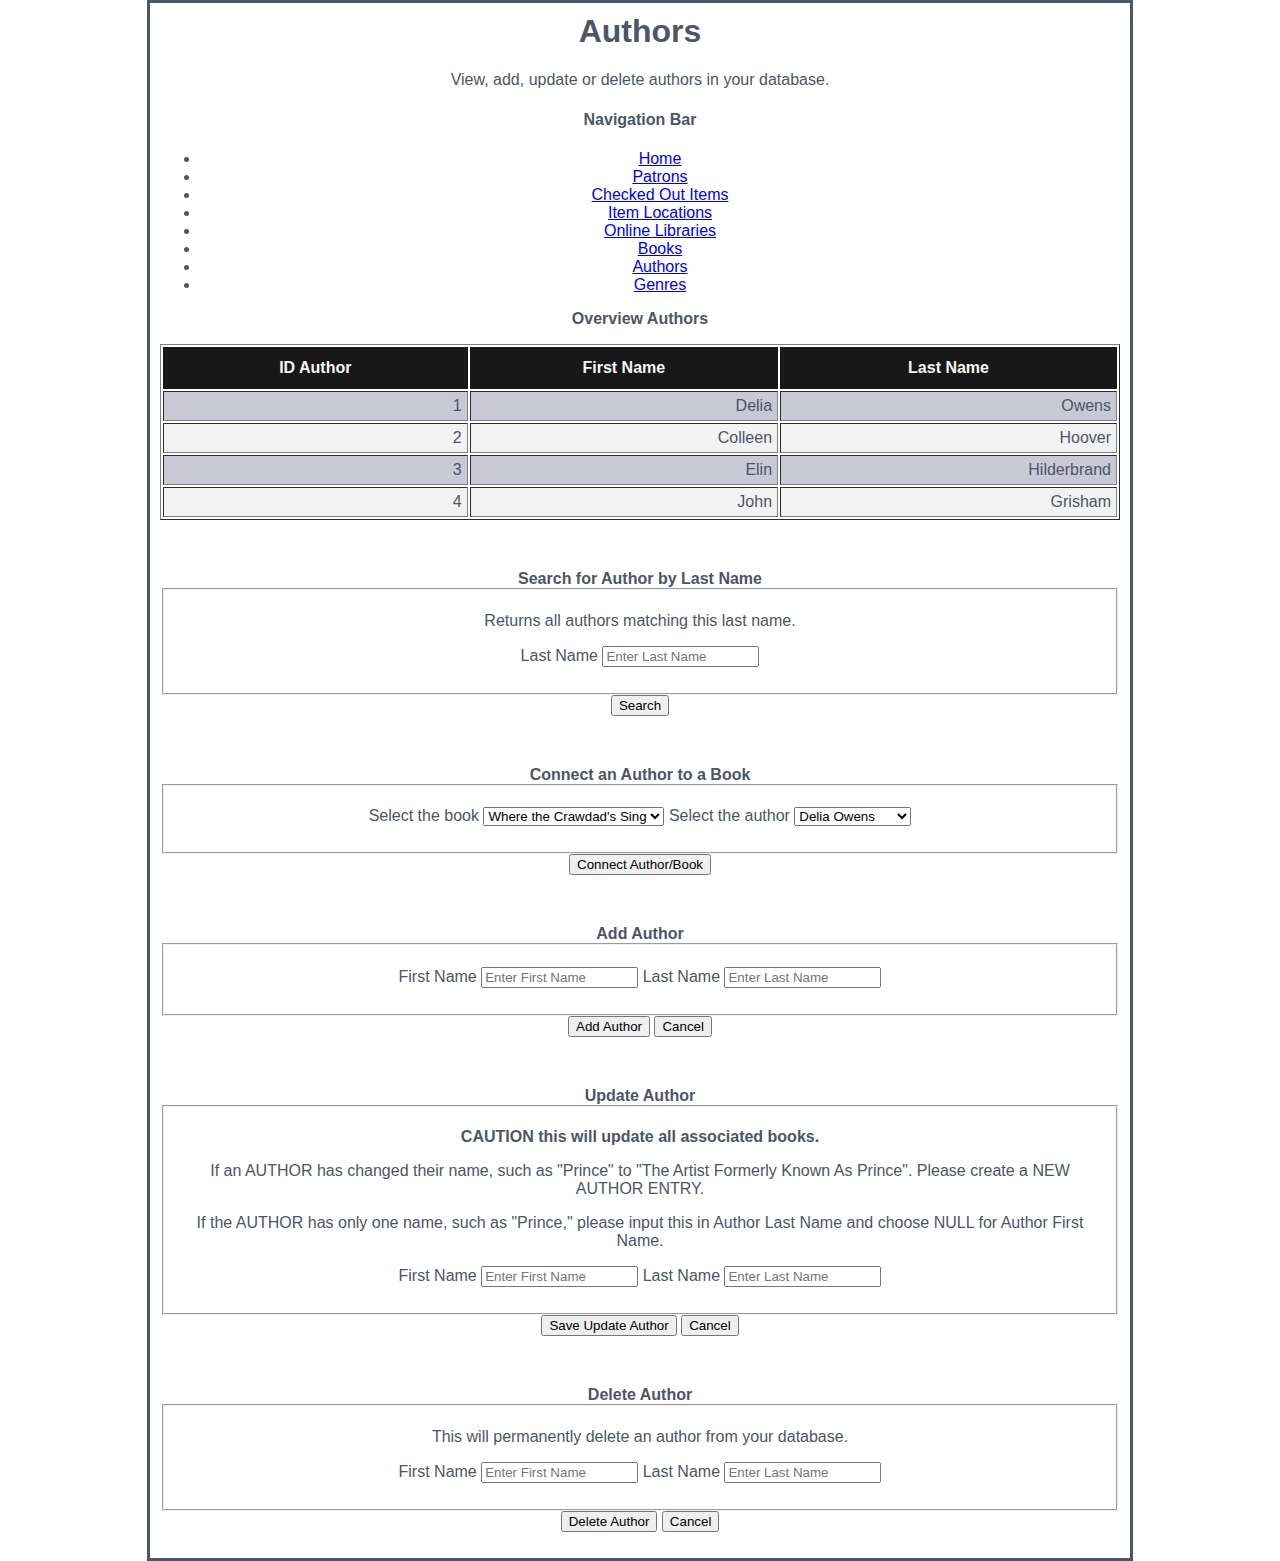
<file: authors.html>
<!--
Uses as a model the example from CS340 Canvas Modules by Professor Curry.
Taken from website on 7/14/2022.
-->


<html>
<head>
<title>Authors</title>
<link href="../style.css" rel="stylesheet" type="text/css" />

<h1>Authors</h1>
  <p>
    View, add, update or delete authors in your database.
  </p>

  <!-- Tab Links -->
  <nav>
      <div>
        <h4>Navigation Bar</h4>
      </div>
      <ul class='nav-links'>
        <li><a href="index.html">Home</a></li>
        <li><a href="patrons.html">Patrons</a></li>
        <li><a href="checkedoutitems.html">Checked Out Items</a></li>
        <li><a href="itemlocations.html">Item Locations</a></li>
        <li><a href="onlinelibraries.html">Online Libraries</a></li>
        <li><a href="books.html">Books</a></li>
        <li><a class='active' href="authors.html">Authors</a></li>
        <li><a href="genres.html">Genres</a></li>
      </ul>
  </nav>
    
    <!-- VIEW, UPDATE, DELETE, CREATE-->
    <!-- view -->
    <div id="overviewAuthors" style="display: block">
      <p><strong>Overview Authors</strong></p>
      <table border="1" cellpadding="5">
        <tr>
          <th>ID Author</th>
          <th>First Name</th>
          <th>Last Name</th>
        </tr>
        <tr>
          <td align="right" >1</td>
          <td align="right" >Delia</td>
          <td align="right" >Owens</td>
        </tr>
        <tr>
          <td align="right" >2</td>
          <td align="right" >Colleen</td>
          <td align="right" >Hoover</td>
        </tr>
        <tr>
          <td align="right" >3</td>
          <td align="right" >Elin</td>
          <td align="right" >Hilderbrand</td>
        </tr>
        <tr>
          <td align="right" >4</td>
          <td align="right" >John</td>
          <td align="right" >Grisham</td>
        </tr>
    </table>
    <p>&nbsp;</p>
    </div> 
    
    <!-- search -->
    <div id="search">
      <form method="POST" id="searchAuthor">
          <legend><strong>Search for Author by Last Name</strong>
           </legend>
            <fieldset class="fields">
              <p>Returns all authors matching this last name.</p>
              <label> Last Name </label> <input type="text" name="LastName" placeholder="Enter Last Name">
          <p></p>    
        </fieldset>
            <input class="btn" type="submit" id="searchAuthor" value="Search">
    </form> 
    <p>&nbsp;</p>
    </div>

    <!-- Connect author to book -->
    <div id="connectAuthorBook">
      <form method="POST" id="connectAuthorBook">
          <legend><strong>Connect an Author to a Book</strong>
           </legend>
            <fieldset class="fields">
              <p></p>
                <label> Select the book </label> <select name="Title">
                    <option value="1" selected>Where the Crawdad's Sing</option>
                    <option value="2">It Ends with Us</option>
                    <option value="3">Verity</option>
                    <option value="4">The Hotel Nantucket</option>
                    </select>
                <label> Select the author </label> <select name="Author">
                    <option value="1" selected>Delia Owens</option>
                    <option value="2">Colleen Hoover</option>
                    <option value="3">Elin Hilderbrand</option>
                    <option value="4">John Grisham</option>
                    </select>
                    <p></p>

        </fieldset>
            <input class="btn" type="submit" id="connectAuthorBook" value="Connect Author/Book">
    </form> 
    <p>&nbsp;</p>
    </div>
    
    <!-- create -->
    <div id="insert">
        <form method="POST" id="addAuthor">
            <legend><strong>Add Author</strong></legend>
              <fieldset class="fields">
              <p></p>

                <label> First Name </label> <input type="text" name="FirstName" placeholder="Enter First Name">
                <label> Last Name </label> <input type="text" name="LastName" placeholder="Enter Last Name">
                <p></p>

          </fieldset>
              <input class="btn" type="submit" id="AddAuthor" value="Add Author">
              <input class="btn" type="button" value="Cancel" onClick="browseAuthors()">
      </form> 
    </div>
    
    <!-- update -->
    <p>&nbsp;</p>
    <div id="update">
        <form method="POST" id="UpdateAuthor">
            <legend><strong>Update Author</strong></legend>
              <fieldset class="fields">
                <p></p>
                <strong>CAUTION this will update all associated books.</strong>
                <p>If an AUTHOR has changed their name, such as "Prince" to 
                  "The Artist Formerly Known As Prince". Please create a NEW AUTHOR ENTRY.</p>
                <p>If the AUTHOR has only one name, such as "Prince," please input this in Author Last Name and
                  choose NULL for Author First Name.</p>
              <input type="hidden" name="IDAuthor" id="updateIDAuthor" value="1">
                <label> First Name </label> <input type="text" name="AuthorFirstName" placeholder="Enter First Name">
                <label> Last Name </label> <input type="text" name="AuthorLastName" placeholder="Enter Last Name">
                <p></p>

          </fieldset>
              <input class="btn" type="submit" id="updateSaveAuthor" value="Save Update Author">
              <input class="btn" type="button" value="Cancel" onClick="browseAuthors()">
      </form> 
    </div>
    
    <!-- delete -->
    <p>&nbsp;</p>
    <div id="delete" style="display: block">
      <form method="POST" id="deleteAuthor">
          <legend><strong>Delete Author</strong></legend>
              <fieldset class="fields">
              <p>This will permanently delete an author from your database.</p>
              <input type="hidden" name="IDAuthor" id="DeleteIDAuthor" value="1">
              <label> First Name </label> <input type="text" name="AuthorFirstName" placeholder="Enter First Name">
              <label> Last Name </label> <input type="text" name="AuthorLastName" placeholder="Enter Last Name">
                <p></p>
        </fieldset>
        <input class="btn" type="submit" id="deleteAuthor" value="Delete Author">
              <input class="btn" type="button" value="Cancel" onClick="browseAuthors()">
      </form> 
    </div>
    
    </body>
    </html>
</file>
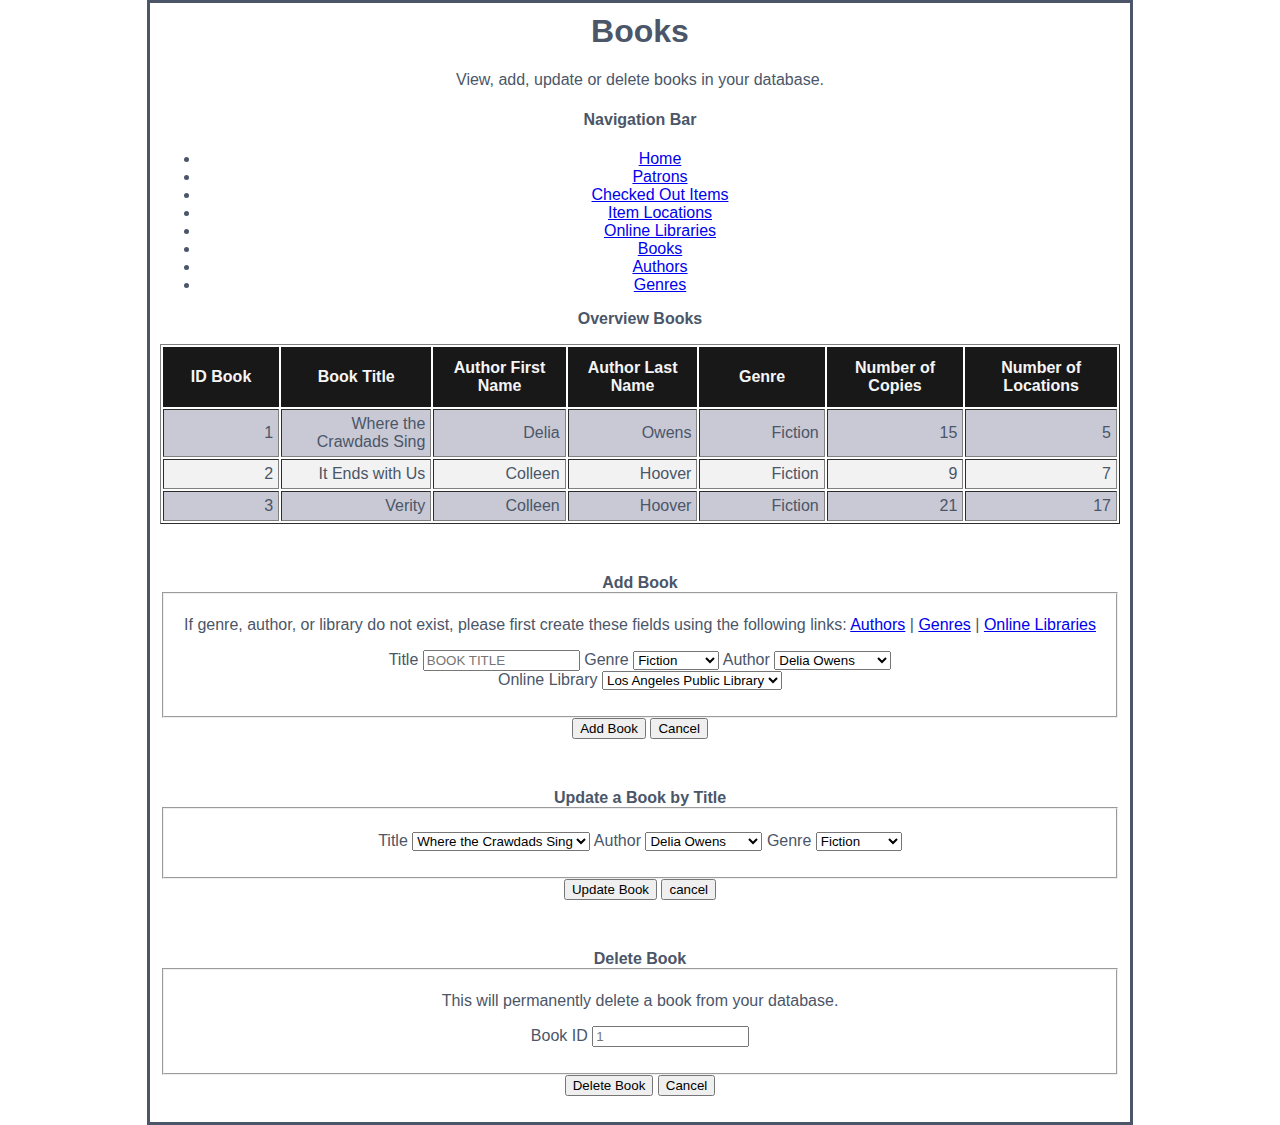
<file: books.html>
<!--
Uses as a model the example from CS340 Canvas Modules by Professor Curry.
Taken from website on 7/14/2022.
-->


<html>
<head>
<title>Books</title>
<link href="../style.css" rel="stylesheet" type="text/css" />

<h1>Books</h1>
  <p>
    View, add, update or delete books in your database.
  </p>

  <!-- Tab Links -->
  <nav>
      <div>
        <h4>Navigation Bar</h4>
      </div>
      <ul class='nav-links'>
        <li><a href="index.html">Home</a></li>
        <li><a href="patrons.html">Patrons</a></li>
        <li><a href="checkedoutitems.html">Checked Out Items</a></li>
        <li><a href="itemlocations.html">Item Locations</a></li>
        <li><a href="onlinelibraries.html">Online Libraries</a></li>
        <li><a class='active' href="books.html">Books</a></li>
        <li><a href="authors.html">Authors</a></li>
        <li><a href="genres.html">Genres</a></li>
      </ul>
  </nav>

<body>
<!-- VIEW, UPDATE, DELETE, CREATE-->
<!-- view, update, delete, create -->
<div id="overview_books" style="display: block">
  <p><strong>Overview Books</strong></p>
  <table border="1" cellpadding="5">
    <tr>
      <th>ID Book</th>
      <th>Book Title</th>
      <th>Author First Name</th>
      <th>Author Last Name</th>
      <th>Genre</th>
      <th>Number of Copies</th>
      <th>Number of Locations</th>
    </tr>
    <tr>
      <td align="right" >1</td>
      <td align="right" >Where the Crawdads Sing</td>
      <td align="right" >Delia</td>
      <td align="right" >Owens</td>
      <td align="right" >Fiction</td>
      <td align="right" >15</td>
      <td align="right" >5</td>
    </tr>
    <tr>
      <td align="right" >2</td>
      <td align="right" >It Ends with Us</td>
      <td align="right" >Colleen</td>
      <td align="right" >Hoover</td>
      <td align="right" >Fiction</td>
      <td align="right" >9</td>
      <td align="right" >7</td>
    </tr>
    <tr>
      <td align="right" >3</td>
      <td align="right" >Verity</td>
      <td align="right" >Colleen</td>
      <td align="right" >Hoover</td>
      <td align="right" >Fiction</td>
      <td align="right" >21</td>
      <td align="right" >17</td>
    </tr>
</table>
<p>&nbsp;</p>
</div> 

<!-- create new book-->
<div id="insert" style="display: block">
  <form id="addBook">
      <legend><strong>Add Book </strong></legend>
        <fieldset class="fields">
          <p>If genre, author, or library do not exist, please first create these fields using the following links:
            <a href="authors.html">Authors</a> | 
            <a href="genres.html">Genres</a> | 
            <a href="onlinelibraries.html">Online Libraries</a>
          </p>
          <label> Title </label> <input type="text" name="Title" placeholder="BOOK TITLE">
          <label> Genre </label> <select name="Genre">
            <option value="1" selected>Fiction</option>
            <option value="2">NonFiction</option>
            <option value="3">Biography</option>
            <option value="4">Horror</option>
            </select>
            <label> Author </label> <select name="Author">
              <option value="1" selected>Delia Owens</option>
              <option value="2">Colleen Hoover</option>
              <option value="3">Elin Hilderbrand</option>
              <option value="4">John Grisham</option>
              </select>
              <br>
              <label> Online Library </label> <select name="Library">
                <option value="1" selected>Los Angeles Public Library</option>
                <option value="2">New York Public Library</option>
                <option value="3">Universal Digital Library</option>
                <option value="4">World Digital Library</option>
                </select>
                <p></p>

        </fieldset>
        <input class="btn" type="submit" id="AddBook" value="Add Book">
        <input class="btn" type="button" value="Cancel">
</form>
</div>

<!-- update a book-->
<p>&nbsp;</p>
<div id="update">
  <form method="POST" id="UpdateBook">
      <legend><strong>Update a Book by Title</strong></legend>
      <fieldset class="fields">
        <br>

        <label> Title </label> <select name="Library">
          <option value="1" selected>Where the Crawdads Sing</option>
          <option value="2">It Ends with Us</option>
          <option value="3">Verity</option>
          </select>  
        <label> Author </label> <select name="Author">
          <option value="1" selected>Delia Owens</option>
          <option value="2">Colleen Hoover</option>
          <option value="3">Elin Hilderbrand</option>
          <option value="4">John Grisham</option>
          </select>
        <label> Genre </label> <select name="Genre">
          <option value="1" selected>Fiction</option>
          <option value="2">NonFiction</option>
          <option value="3">Biography</option>
          <option value="4">Horror</option>
          </select>
          <p></p>
        </fieldset>
        <input class="btn" type="submit" id="UpdateBook" value="Update Book">
        <input class="btn" type="button" value="cancel" onClick="browseBooks()">
</form> 
</div>

    <!-- delete -->
    <p>&nbsp;</p>
    <div id="delete" style="display: block">
      <form method="POST" id="deleteBook">
          <legend><strong>Delete Book</strong></legend>
              <fieldset class="fields">
              <p>This will permanently delete a book from your database.</p>
              <input type="hidden" name="IDBook" id="DeleteIDBook" value="1">
              <label> Book ID </label> <input type="number" min="0" name="IDBook" placeholder="1">  
              <p></p>
     
        </fieldset>
        <input class="btn" type="submit" id="deleteBook" value="Delete Book">
              <input class="btn" type="button" value="Cancel" onClick="browseBooks()">
      </form> 
    </div>

</body>
</head>
</html>
</file>
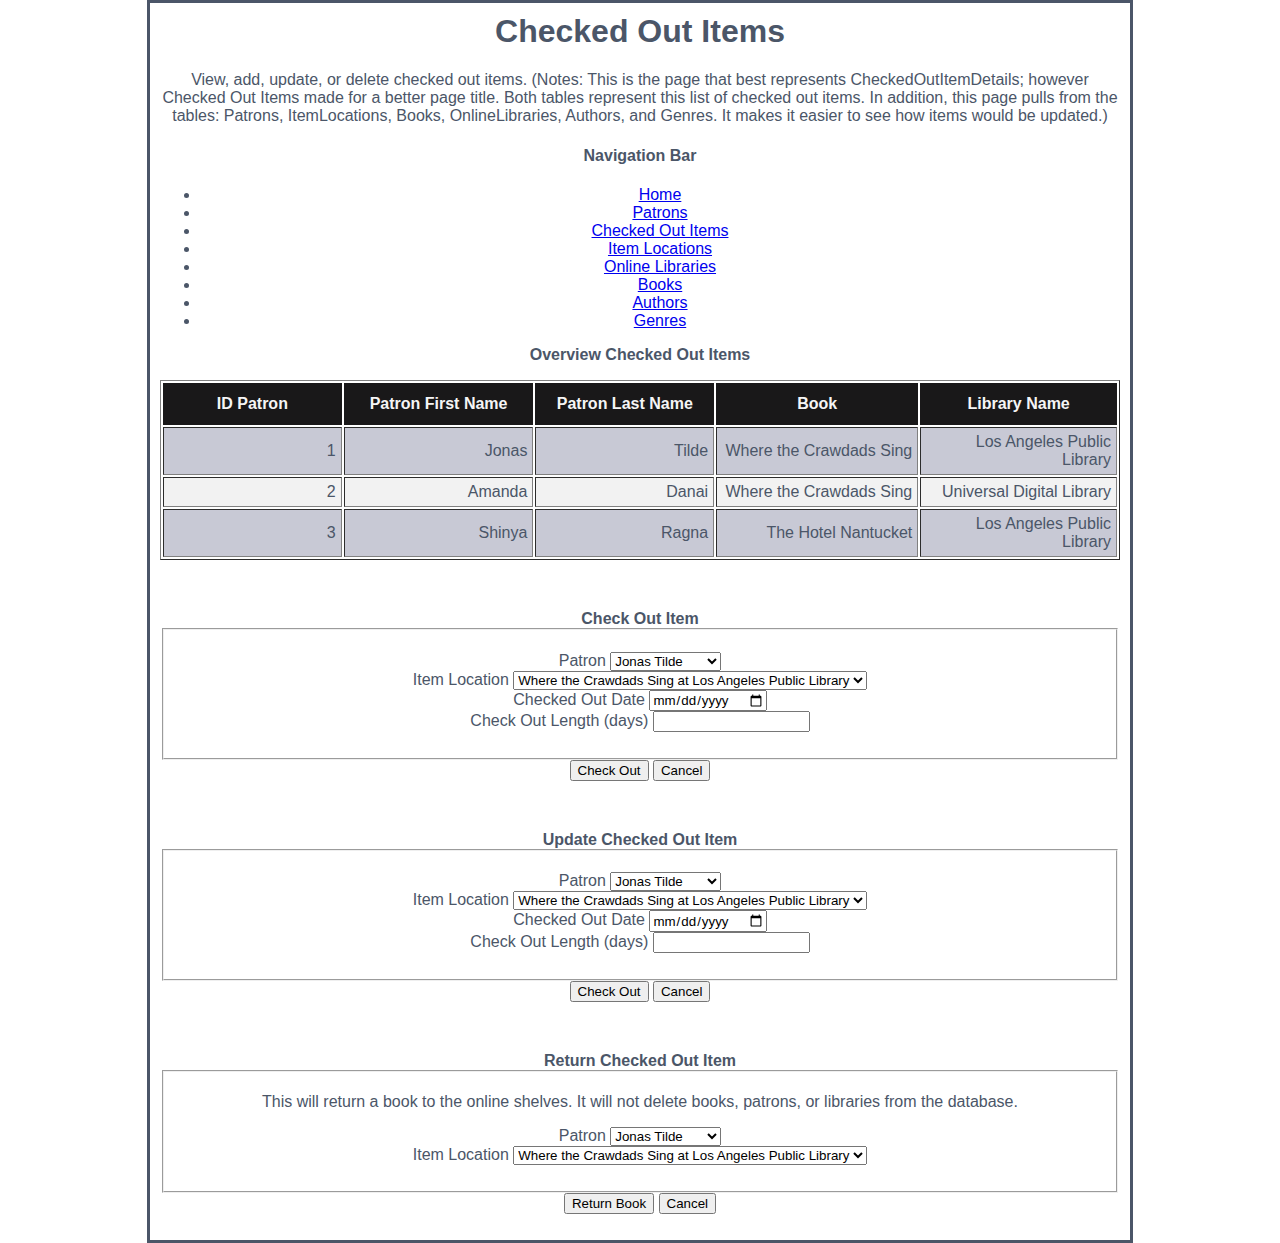
<file: checkedoutitems.html>
<!--
Uses as a model the example from CS340 Canvas Modules by Professor Curry.
Taken from website on 7/14/2022.
-->

<html>
<head>
<title>Checked Out Items</title>
<link rel="stylesheet" href="style.css"/>
</head>

<body>
<h1>Checked Out Items</h1>
<p>View, add, update, or delete checked out items.
  (Notes: This is the page that best represents CheckedOutItemDetails; however Checked Out Items made
  for a better page title. Both tables represent this list of checked out items. In addition, this page
  pulls from the tables: Patrons, ItemLocations, Books, OnlineLibraries, Authors, and Genres.
  It makes it easier to see how items would be updated.)   
</p>
<!-- Tab Links -->
<nav>
  <div>
    <h4>Navigation Bar</h4>
  </div>
  <ul class='nav-links'>
    <li><a href="index.html">Home</a></li>
    <li><a href="patrons.html">Patrons</a></li>
    <li><a class='active' href="checkedoutitems.html">Checked Out Items</a></li>
    <li><a href="itemlocations.html">Item Locations</a></li>
    <li><a href="onlinelibraries.html">Online Libraries</a></li>
    <li><a href="books.html">Books</a></li>
    <li><a href="authors.html">Authors</a></li>
    <li><a href="genres.html">Genres</a></li>
  </ul>
</nav>

<!-- VIEW, UPDATE, DELETE, CREATE-->
<!-- view -->
<div id="overview_checked_out_items" style="display: block">
  <p><strong>Overview Checked Out Items</strong></p>
  <table border="1" cellpadding="5">
    <tr>
      <th>ID Patron</th>
      <th>Patron First Name</th>
      <th>Patron Last Name</th>
      <th>Book</th>
      <th>Library Name</th>
    </tr>
    <tr>
      <td align="right" >1</td>
      <td align="right" >Jonas</td>
      <td align="right" >Tilde</td>
      <td align="right" >Where the Crawdads Sing</td>
      <td align="right" >Los Angeles Public Library</td>
    </tr>
    <tr>
      <td align="right" >2</td>
      <td align="right" >Amanda</td>
      <td align="right" >Danai</td>
      <td align="right" >Where the Crawdads Sing</td>
      <td align="right" >Universal Digital Library</td>
    </tr>
    <tr>
      <td align="right" >3</td>
      <td align="right" >Shinya</td>
      <td align="right" >Ragna</td>
      <td align="right" >The Hotel Nantucket</td>
      <td align="right" >Los Angeles Public Library</td>
    </tr>
  </table>
  </div>
<p>&nbsp;</p>
</div>

<!-- create -->
<div id="insert" style="display: block">
    <form id="addCheckedOutItem">
        <legend><strong>Check Out Item </strong></legend>
          <fieldset class="fields">
            <p></p>
            <label> Patron </label> <select name="Patron">
              <option value="1" selected>Jonas Tilde</option>
              <option value="2">Amanda Danai</option>
              <option value="3">Shinya Ragna</option>
              </select>

              <br>
              <label> Item Location </label> <select name="Library">
                <option value="1" selected>Where the Crawdads Sing at Los Angeles Public Library</option>
                <option value="2">Where the Crawdads Sing at Universal Digital Library</option>
                <option value="3">The Hotel Nantucket at Los Angeles Public Library</option>
                </select>  
            <br>
           
            <label> Checked Out Date </label> <input type="date" name="RentalDate">
            <br>
            <label> Check Out Length (days) </label> <input type="number" min="0" name="RentalDuration">
            <p></p>

          </fieldset>
          <input class="btn" type="submit" id="AddCheckedOutItem" value="Check Out">
          <input class="btn" type="button" value="Cancel">
	</form>
</div>

<!-- update -->
<p>&nbsp;</p>
<div id="update" style="display: block">
  <form id="updateCheckedOutItems">
    <legend><strong>Update Checked Out Item </strong></legend>
    <fieldset class="fields">
      <p></p>
      <label> Patron </label> <select name="Patron">
        <option value="1" selected>Jonas Tilde</option>
        <option value="2">Amanda Danai</option>
        <option value="3">Shinya Ragna</option>
        </select>

        <br>
        <label> Item Location </label> <select name="Library">
          <option value="1" selected>Where the Crawdads Sing at Los Angeles Public Library</option>
          <option value="2">Where the Crawdads Sing at Universal Digital Library</option>
          <option value="3">The Hotel Nantucket at Los Angeles Public Library</option>
          </select>  
      <br>
     
      <label> Checked Out Date </label> <input type="date" name="RentalDate">
      <br>
      <label> Check Out Length (days) </label> <input type="number" min="0" name="RentalDuration">
      <p></p>

    </fieldset>
    <input class="btn" type="submit" id="AddCheckedOutItem" value="Check Out">
    <input class="btn" type="button" value="Cancel">
</form>
</div>

<!-- delete -->
<p>&nbsp;</p>
<div id="delete" style="display: block">
  <form id="deleteCheckedOutItem">
      <legend><strong>Return Checked Out Item</strong></legend>
          <fieldset class="fields">
          <p>This will return a book to the online shelves.
            It will not delete books, patrons, or libraries from the database.</p>
            <label> Patron </label> <select name="Patron">
              <option value="1" selected>Jonas Tilde</option>
              <option value="2">Amanda Danai</option>
              <option value="3">Shinya Ragna</option>
              </select>
      
              <br>
              <label> Item Location </label> <select name="Library">
                <option value="1" selected>Where the Crawdads Sing at Los Angeles Public Library</option>
                <option value="2">Where the Crawdads Sing at Universal Digital Library</option>
                <option value="3">The Hotel Nantucket at Los Angeles Public Library</option>
                </select>  
            <p></p>
    </fieldset>
    <input class="btn" type="submit" id="DeleteCheckedOutItem" value="Return Book">
          <input class="btn" type="button" value="Cancel" >
  </form> 
</div>
</body>
</html>
</file>
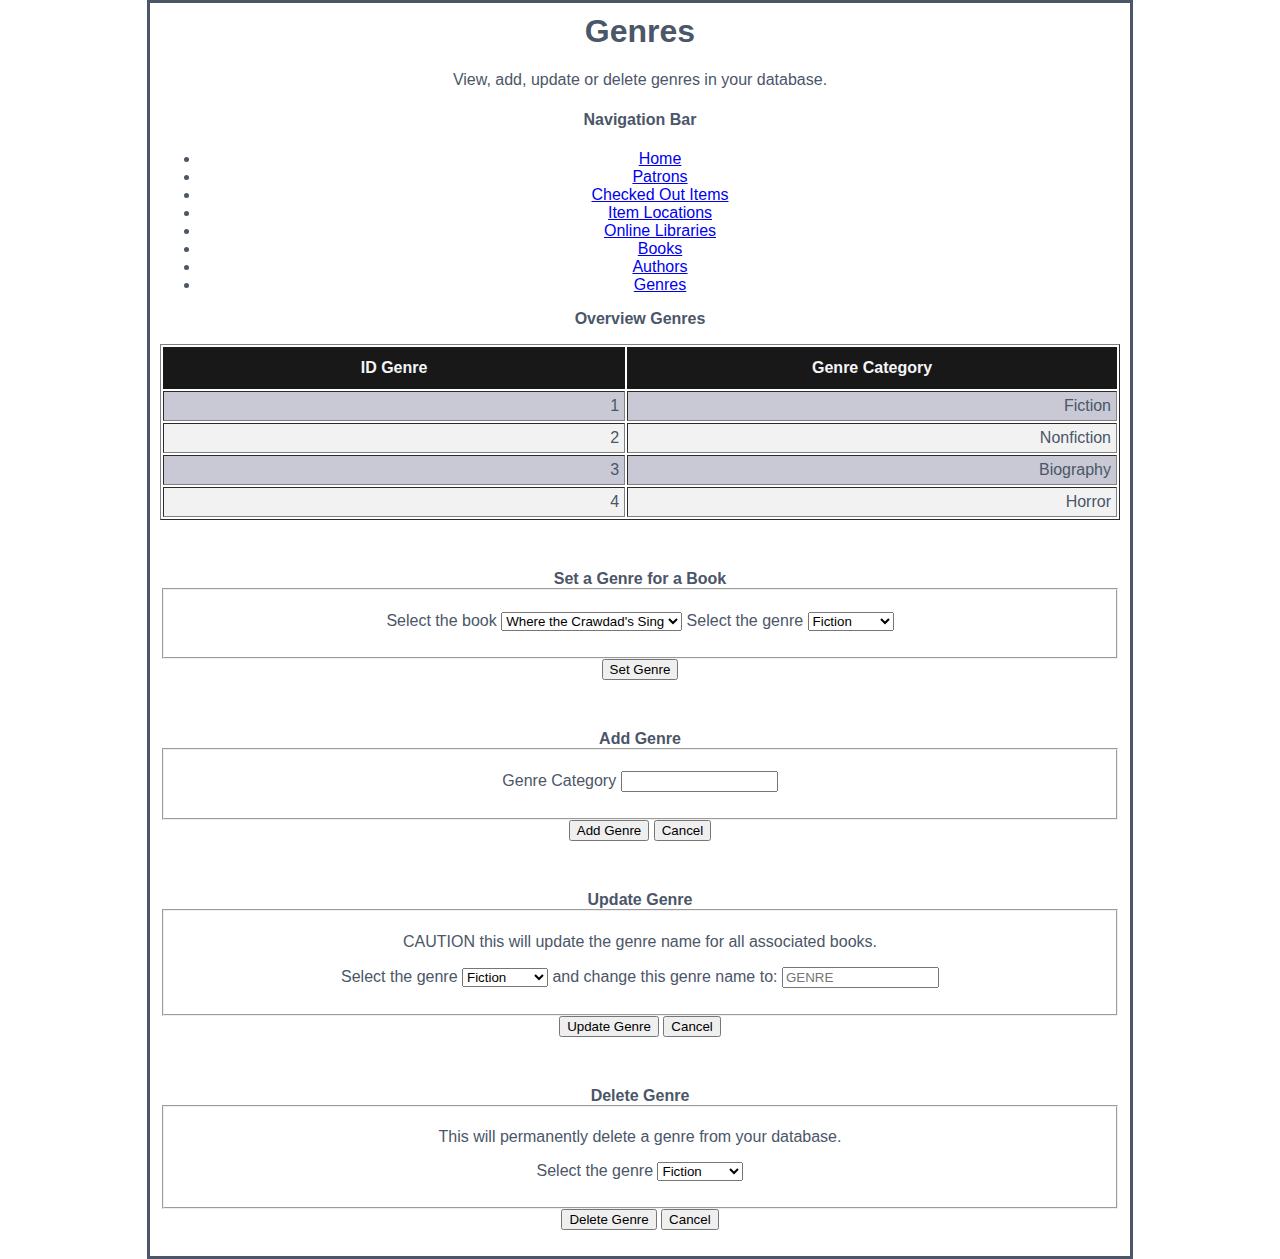
<file: genres.html>
<!--
Uses as a model the example from CS340 Canvas Modules by Professor Curry.
Taken from website on 7/14/2022.
-->


<html>
<head>
<title>Genres</title>
<link href="../style.css" rel="stylesheet" type="text/css" />

<h1>Genres</h1>
  <p>
    View, add, update or delete genres in your database.
  </p>

  <!-- Tab Links -->
  <nav>
      <div>
        <h4>Navigation Bar</h4>
      </div>
      <ul class='nav-links'>
        <li><a href="index.html">Home</a></li>
        <li><a href="patrons.html">Patrons</a></li>
        <li><a href="checkedoutitems.html">Checked Out Items</a></li>
        <li><a href="itemlocations.html">Item Locations</a></li>
        <li><a href="onlinelibraries.html">Online Libraries</a></li>
        <li><a href="books.html">Books</a></li>
        <li><a href="authors.html">Authors</a></li>
        <li><a class='active' href="genres.html">Genres</a></li>
      </ul>
  </nav>
    
    <!-- VIEW, UPDATE, DELETE, CREATE-->
    <!-- view -->
    <div id="overviewGenres" style="display: block">
      <p><strong>Overview Genres</strong></p>
      <table border="1" cellpadding="5">
        <tr>
          <th>ID Genre</th>
          <th>Genre Category</th>
        </tr>
        <tr>
          <td align="right" >1</td>
          <td align="right" >Fiction</td>
        </tr>
        <tr>
          <td align="right" >2</td>
          <td align="right" >Nonfiction</td>
        </tr>
        <tr>
          <td align="right" >3</td>
          <td align="right" >Biography</td>
        </tr>
        <tr>
          <td align="right" >4</td>
          <td align="right" >Horror</td>
        </tr>
    </table>
    <p>&nbsp;</p>
    </div> 
    
    <!-- set genre to book -->
    <div id="setGenre">
      <form method="POST" id="setGenre">
          <legend><strong>Set a Genre for a Book</strong>
           </legend>
            <fieldset class="fields">
              <p></p>

                <label> Select the book </label> <select name="Title">
                    <option value="1" selected>Where the Crawdad's Sing</option>
                    <option value="2">It Ends with Us</option>
                    <option value="3">Verity</option>
                    <option value="4">The Hotel Nantucket</option>
                    </select>
                <label> Select the genre </label> <select name="Genre">
                    <option value="1" selected>Fiction</option>
                    <option value="2">NonFiction</option>
                    <option value="3">Biography</option>
                    <option value="4">Horror</option>
                    </select>
                    <p></p>

        </fieldset>
            <input class="btn" type="submit" id="setGenre" value="Set Genre">
    </form> 
    <p>&nbsp;</p>
    </div>
    
    <!-- create -->
    <div id="insert">
        <form method="POST" id="addGenre">
            <legend><strong>Add Genre</strong></legend>
              <fieldset class="fields">
                <p></p>

                <label> Genre Category </label> <input type="text" name="GenreCategory">
                <p></p>

          </fieldset>
              <input class="btn" type="submit" id="addGenre" value="Add Genre">
              <input class="btn" type="button" value="Cancel" onClick="browseGenres()">
      </form> 
    </div>
    
<!-- update genre-->
<p>&nbsp;</p>
<div id="update">
  <form method="POST" id="UpdateGenre">
      <legend><strong>Update Genre</strong></legend>
      <fieldset class="fields">
        
          <p>CAUTION this will update the genre name for all associated books.</p>
        <label> Select the genre </label> <select name="Genre">
            <option value="1" selected>Fiction</option>
            <option value="2">NonFiction</option>
            <option value="3">Biography</option>
            <option value="4">Horror</option>
            </select>
        <label> and change this genre name to: </label> <input type="text" name="Genre" placeholder="GENRE">
        <p></p>

      </fieldset>
        <input class="btn" type="submit" id="UpdateGenre" value="Update Genre">
        <input class="btn" type="button" value="Cancel" onClick="browseGenres()">
</form> 
</div>
    
    <!-- delete -->
    <p>&nbsp;</p>
    <div id="delete" style="display: block">
      <form method="POST" id="deleteGenre">
          <legend><strong>Delete Genre</strong></legend>
              <fieldset class="fields">
              <p>This will permanently delete a genre from your database.</p>
              <input type="hidden" name="IDGenre" id="DeleteIDGenre" value="1">
              <label> Select the genre </label> <select name="Genre">
                <option value="1" selected>Fiction</option>
                <option value="2">NonFiction</option>
                <option value="3">Biography</option>
                <option value="4">Horror</option>
                </select>
                <p></p>

        </fieldset>
        <input class="btn" type="submit" id="deleteGenre" value="Delete Genre">
              <input class="btn" type="button" value="Cancel" onClick="browseGenres()">
      </form> 
    </div>
    
    </body>
    </html>
</file>
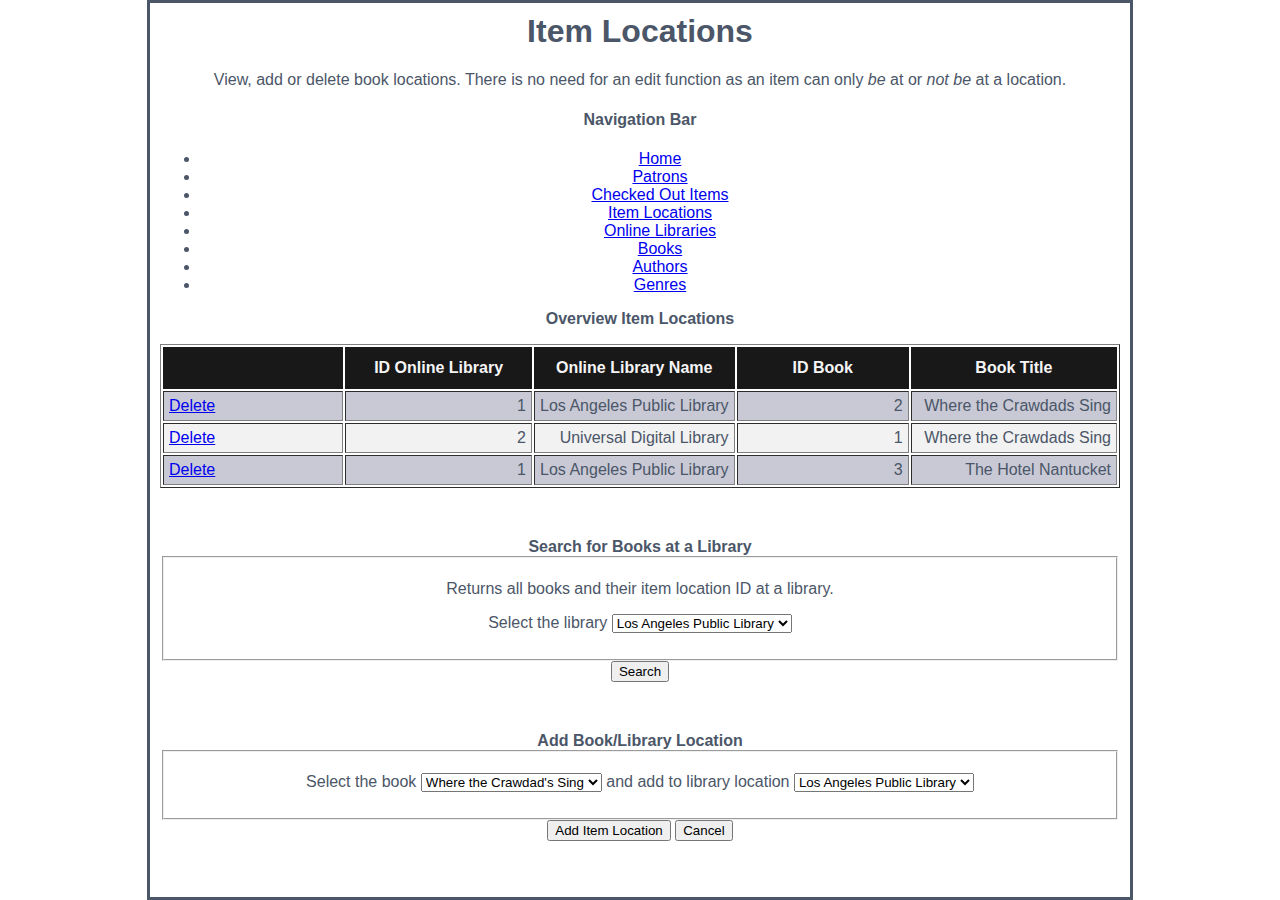
<file: itemlocations.html>
<!--
Uses as a model the example from CS340 Canvas Modules by Professor Curry.
Taken from website on 7/14/2022.
-->


<html>
<head>
<title>Item Locations</title>
<link href="../style.css" rel="stylesheet" type="text/css" />

<h1>Item Locations</h1>
  <p>
    View, add or delete book locations. There is no need for an edit function as an item can only <i>be</i> at or <i>not be</i> at a location.
  </p>

  <!-- Tab Links -->
  <nav>
      <div>
        <h4>Navigation Bar</h4>
      </div>
      <ul class='nav-links'>
        <li><a href="index.html">Home</a></li>
        <li><a href="patrons.html">Patrons</a></li>
        <li><a href="checkedoutitems.html">Checked Out Items</a></li>
        <li><a class='active' href="itemlocations.html">Item Locations</a></li>
        <li><a href="onlinelibraries.html">Online Libraries</a></li>
        <li><a href="books.html">Books</a></li>
        <li><a href="authors.html">Authors</a></li>
        <li><a href="genres.html">Genres</a></li>
      </ul>
  </nav>

<!-- VIEW, UPDATE, DELETE, CREATE-->
<!-- view, update, delete -->
<div id="overview_item_locations" style="display: block">
  <p><strong>Overview Item Locations</strong></p>
  <table border="1" cellpadding="5">
    <tr>
      <th></th>
      <th>ID Online Library</th>
      <th>Online Library Name</th>
      <th>ID Book</th>
      <th>Book Title</th>
    </tr>
    <tr>
      <td><a href="#">Delete</a></td>
      <td align="right" >1</td>
      <td align="right" >Los Angeles Public Library</td>
      <td align="right" >2</td>
      <td align="right" >Where the Crawdads Sing</td>
    </tr>
    <tr>
      <td><a href="#">Delete</a></td>
      <td align="right" >2</td>
      <td align="right" >Universal Digital Library</td>
      <td align="right" >1</td>
      <td align="right" >Where the Crawdads Sing</td>
    </tr>
    <tr>
      <td><a href="#">Delete</a></td>
      <td align="right" >1</td>
      <td align="right" >Los Angeles Public Library</td>
      <td align="right" >3</td>
      <td align="right" >The Hotel Nantucket</td>
    </tr>
</table>
<p>&nbsp;</p>
</div> 

<!-- search for book id -->
<!-- search -->
<div id="search">
  <form method="POST" id="searchIDBook">
      <legend><strong>Search for Books at a Library</strong>
       </legend>
        <fieldset class="fields">
          <p>Returns all books and their item location ID at a library.</p>
          <label> Select the library </label> <select name="Library">
            <option value="1" selected>Los Angeles Public Library</option>
            <option value="2">New York Public Library</option>
            <option value="3">Universal Digital Library</option>
            <option value="4">World Digital Library</option>
            </select>
            <p></p>

    </fieldset>
        <input class="btn" type="submit" id="seachItemLocations" value="Search">
</form> 
<p>&nbsp;</p>
</div>

<!-- create -->
<div id="insert">
    <form method="POST" id="addPatron">
        <legend><strong>Add Book/Library Location</strong>
        </legend>
          <fieldset class="fields">
            <p></p>

            <label> Select the book </label> <select name="Title">
              <option value="1" selected>Where the Crawdad's Sing</option>
              <option value="2">It Ends with Us</option>
              <option value="3">Verity</option>
              <option value="4">The Hotel Nantucket</option>
              </select>
            <label> and add to library location </label> <select name="Library">
              <option value="1" selected>Los Angeles Public Library</option>
              <option value="2">New York Public Library</option>
              <option value="3">Universal Digital Library</option>
              <option value="4">World Digital Library</option>
              </select>
              <p></p>

      </fieldset>
          <input class="btn" type="submit" id="AddItemLocation" value="Add Item Location">
          <input class="btn" type="button" value="Cancel" onClick="browseItemLocations()">
	</form> 
</div>
</head>
</html>
</file>
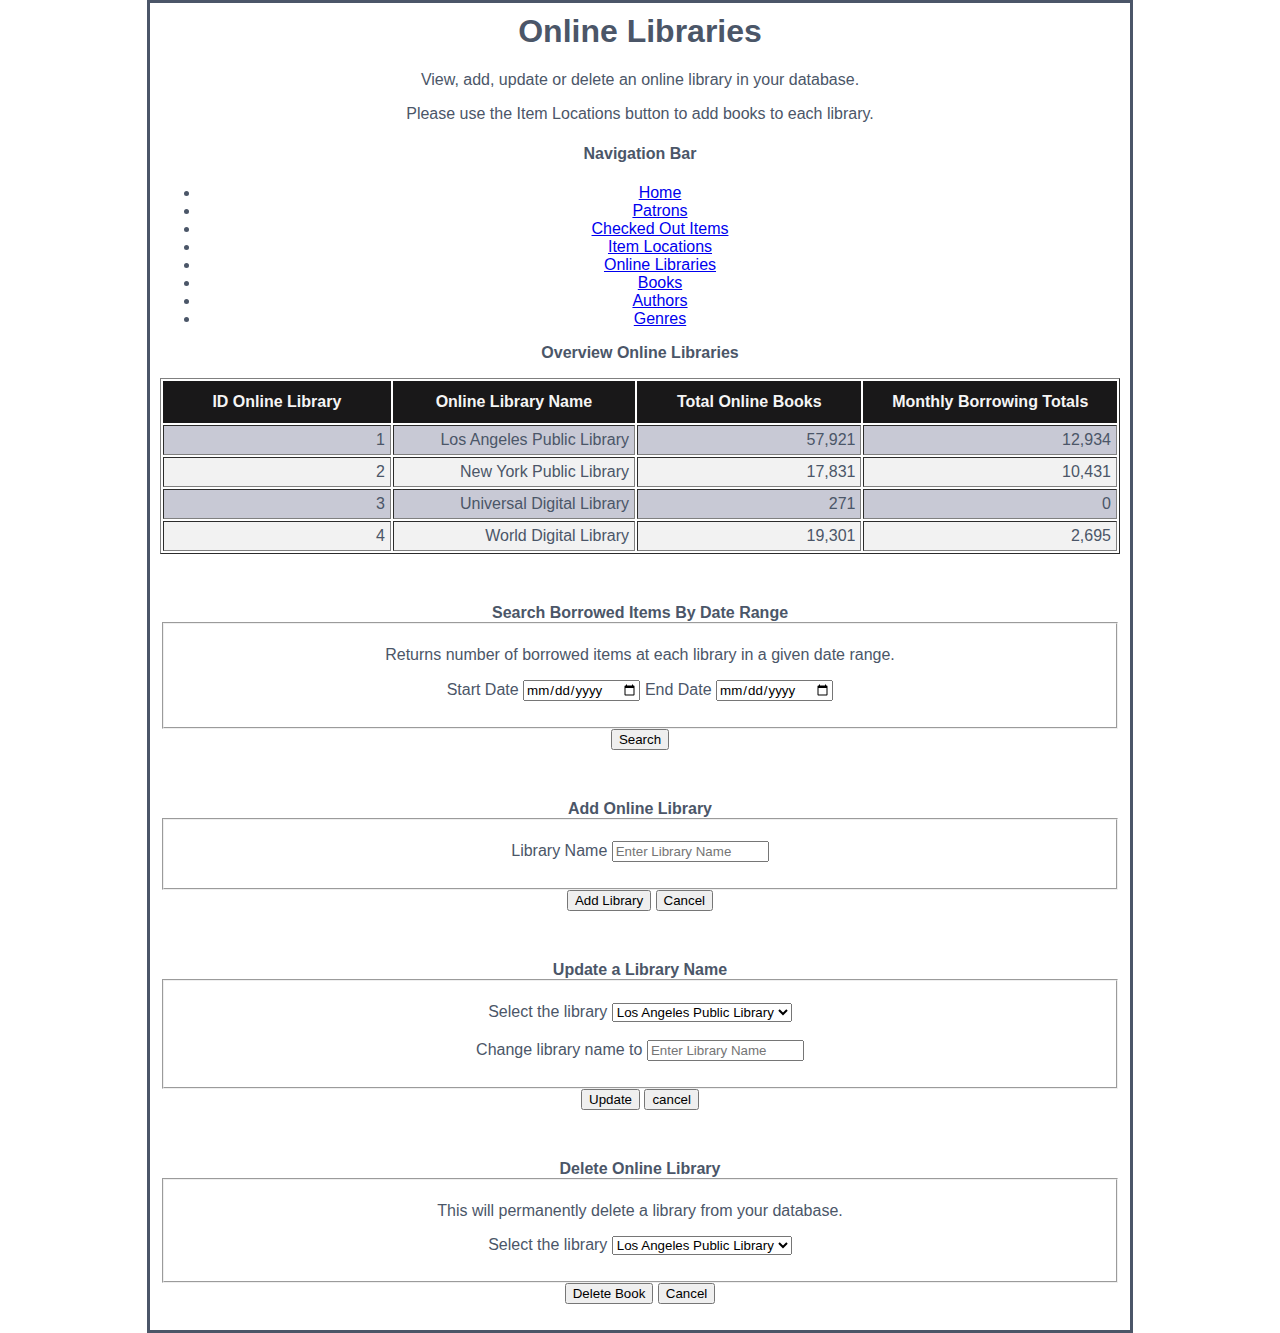
<file: onlinelibraries.html>
<!--
Uses as a model the example from CS340 Canvas Modules by Professor Curry.
Taken from website on 7/14/2022.
-->


<html>
<head>
<title>Online Libraries</title>
<link href="../style.css" rel="stylesheet" type="text/css" />

<h1>Online Libraries</h1>
  <p>
    View, add, update or delete an online library in your database.
  </p>
  <p>Please use the Item Locations button to add books to each library.</p>

  <!-- Tab Links -->
  <nav>
      <div>
        <h4>Navigation Bar</h4>
      </div>
      <ul class='nav-links'>
        <li><a href="index.html">Home</a></li>
        <li><a href="patrons.html">Patrons</a></li>
        <li><a href="checkedoutitems.html">Checked Out Items</a></li>
        <li><a href="itemlocations.html">Item Locations</a></li>
        <li><a class='active' href="onlinelibraries.html">Online Libraries</a></li>
        <li><a href="books.html">Books</a></li>
        <li><a href="authors.html">Authors</a></li>
        <li><a href="genres.html">Genres</a></li>
      </ul>
  </nav>

<!-- VIEW, UPDATE, DELETE, CREATE-->
<!-- view, update, delete, create -->
<div id="overview_patrons" style="display: block">
  <p><strong>Overview Online Libraries</strong></p>
  <table border="1" cellpadding="5">
    <tr>
      <th>ID Online Library</th>
      <th>Online Library Name</th>
      <th>Total Online Books</th>
      <th>Monthly Borrowing Totals</th>
    </tr>
    <tr>
      <td align="right" >1</td>
      <td align="right" >Los Angeles Public Library</td>
      <td align="right" >57,921</td>
      <td align="right" >12,934</td>
    </tr>
    <tr>
      <td align="right" >2</td>
      <td align="right" >New York Public Library</td>
      <td align="right" >17,831</td>
      <td align="right" >10,431</td>
    </tr>
    <tr>
      <td align="right" >3</td>
      <td align="right" >Universal Digital Library</td>
      <td align="right" >271</td>
      <td align="right" >0</td>
    </tr>
    <tr>
      <td align="right" >4</td>
      <td align="right" >World Digital Library</td>
      <td align="right" >19,301</td>
      <td align="right" >2,695</td>
    </tr>
</table>
<p>&nbsp;</p>
</div> 

<!-- search -->
<div id="search">
    <form method="POST" id="searchLibraries">
        <legend><strong>Search Borrowed Items By Date Range</strong>
        </legend>
          <fieldset class="fields">
            <p>            Returns number of borrowed items at each library in a given date range.</p>
            <label> Start Date </label> <input type="date" name="StartDate">
            <label> End Date </label> <input type="date" name="EndDate">
            <p></p>
      </fieldset>
          <input class="btn" type="submit" id="searchTotals" value="Search">
	</form> 
</div>
<p>&nbsp;</p>

<!-- create new library-->
<div id="insert" style="display: block">
  <form id="addLibrary">
      <legend><strong>Add Online Library</strong></legend>
        <fieldset class="fields">
          <p></p>
          <label> Library Name </label> <input type="text" name="LibraryName" placeholder="Enter Library Name">
          <p></p>
        </fieldset>
        <input class="btn" type="submit" id="AddLibrary" value="Add Library">
        <input class="btn" type="button" value="Cancel">
</form>
</div>

<!-- update a library-->
<p>&nbsp;</p>
<div id="update">
  <form method="POST" id="UpdateLibrary">
      <legend><strong>Update a Library Name</strong></legend>
      <fieldset class="fields">
        <p></p>
        <label> Select the library </label> <select name="Library">
          <option value="1" selected>Los Angeles Public Library</option>
          <option value="2">New York Public Library</option>
          <option value="3">Universal Digital Library</option>
          <option value="4">World Digital Library</option>
          </select>
        <br> <br>
        <label> Change library name to </label> 
        <input type="text" name="LibraryName" placeholder="Enter Library Name">
        <p></p>
      </fieldset>
        <input class="btn" type="submit" id="UpdateLibrary" value="Update">
        <input class="btn" type="button" value="cancel" onClick="browseOnlineLibraries()">
</form> 
</div>

    <!-- delete -->
    <p>&nbsp;</p>
    <div id="delete" style="display: block">
      <form method="POST" id="deleteLibrary">
          <legend><strong>Delete Online Library</strong></legend>
              <fieldset class="fields">
              <p>This will permanently delete a library from your database.</p>
              <input type="hidden" name="IDBook" id="DeleteIDLibrary" value="1">
              <label> Select the library </label> <select name="Library">
                <option value="1" selected>Los Angeles Public Library</option>
                <option value="2">New York Public Library</option>
                <option value="3">Universal Digital Library</option>
                <option value="4">World Digital Library</option>
                </select>       
                <p></p>
        </fieldset>
        <input class="btn" type="submit" id="deleteBook" value="Delete Book">
              <input class="btn" type="button" value="Cancel" onClick="browseBooks()">
      </form> 
    </div>

</body>
</head>
</html>
</file>
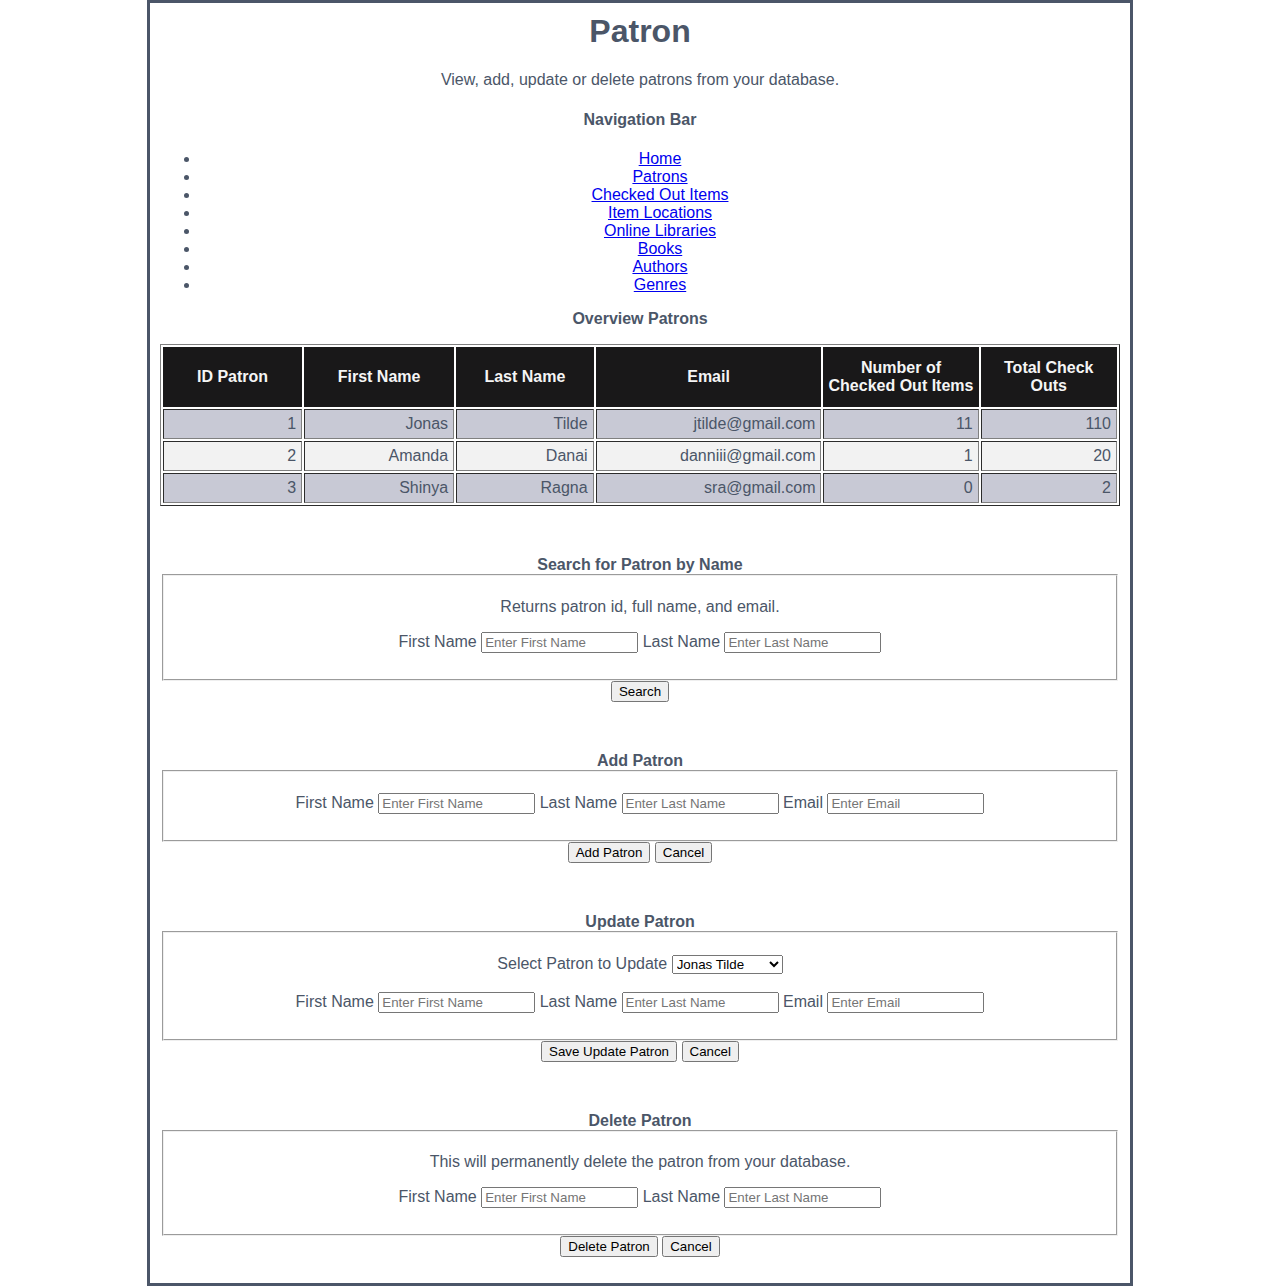
<file: patrons.html>
<!--
Uses as a model the example from CS340 Canvas Modules by Professor Curry.
Taken from website on 7/14/2022.
-->


<html>
<head>
<title>Patrons</title>
<link href="../style.css" rel="stylesheet" type="text/css" />


<script language="JavaScript">
		function showform(dowhat) {
			/*
			* four DIVS: browse, insert, update, delete
			* this function sets one visible the others not
			*/
			if (dowhat == 'insert'){
				document.getElementById('browse').style.display = 'none';
				document.getElementById('insert').style.display = 'block';
				document.getElementById('update').style.display = 'none';
				document.getElementById('delete').style.display = 'none';
			}
			else if (dowhat == 'update'){
				document.getElementById('browse').style.display = 'none';
				document.getElementById('insert').style.display = 'none';
				document.getElementById('update').style.display = 'block';
				document.getElementById('delete').style.display = 'none';
			}
			else if (dowhat == 'delete'){
				document.getElementById('browse').style.display = 'none';
				document.getElementById('insert').style.display = 'none';
				document.getElementById('update').style.display = 'none';
				document.getElementById('delete').style.display = 'block';
			}
      else if (dowhat == 'all'){
				document.getElementById('browse').style.display = 'block';
				document.getElementById('insert').style.display = 'block';
				document.getElementById('update').style.display = 'block';
				document.getElementById('delete').style.display = 'block';
			}
			else { //by default display browse
				document.getElementById('browse').style.display = 'block';
				document.getElementById('insert').style.display = 'none';
				document.getElementById('update').style.display = 'none';
				document.getElementById('delete').style.display = 'none';
			}
		}
    function newPatron() { showform('insert'); }
    function updatePatron(IDPatron) { showform('update'); }
    function deletePatron(IDPatron) { showform ('delete'); }
    function browsePatrons() { showform ('browse'); }
    function showAll() { showform ('all'); }
</script>
</head>

<body onload="browsePatrons()">
<h1>Patron</h1>
  <p>
    View, add, update or delete patrons from your database.
  </p>

  <!-- Tab Links -->
  <nav>
      <div>
        <h4>Navigation Bar</h4>
      </div>
      <ul class='nav-links'>
        <li><a href="index.html">Home</a></li>
        <li><a class='active' href="patrons.html">Patrons</a></li>
        <li><a href="checkedoutitems.html">Checked Out Items</a></li>
        <li><a href="itemlocations.html">Item Locations</a></li>
        <li><a href="onlinelibraries.html">Online Libraries</a></li>
        <li><a href="books.html">Books</a></li>
        <li><a href="authors.html">Authors</a></li>
        <li><a href="genres.html">Genres</a></li>
      </ul>
  </nav>

<!-- VIEW, UPDATE, DELETE, CREATE-->
<!-- view -->
<div id="overview_patrons" style="display: block">
  <p><strong>Overview Patrons</strong></p>
  <table border="1" cellpadding="5">
    <tr>
      <th>ID Patron</th>
      <th>First Name</th>
      <th>Last Name</th>
      <th>Email</th>
      <th>Number of Checked Out Items</th>
      <th>Total Check Outs</th>
    </tr>
    <tr>
      <td align="right" >1</td>
      <td align="right" >Jonas</td>
      <td align="right" >Tilde</td>
      <td align="right" >jtilde@gmail.com</td>
      <td align="right" >11</td>
      <td align="right" >110</td>
    </tr>
    <tr>
      <td align="right" >2</td>
      <td align="right" >Amanda</td>
      <td align="right" >Danai</td>
      <td align="right" >danniii@gmail.com</td>
      <td align="right" >1</td>
      <td align="right" >20</td>
    </tr>
    <tr>
      <td align="right" >3</td>
      <td align="right" >Shinya</td>
      <td align="right" >Ragna</td>
      <td align="right" >sra@gmail.com</td>
      <td align="right" >0</td>
      <td align="right" >2</td>
    </tr>
</table>
<p>&nbsp;</p>
</div> 

<!-- search -->
<div id="search">
  <form method="POST" id="searchPatron">
      <legend><strong>Search for Patron by Name</strong>
       </legend>
        <fieldset class="fields">
          <p>Returns patron id, full name, and email.</p>
          <label> First Name </label> <input type="text" name="FirstName" placeholder="Enter First Name">
          <label> Last Name </label> <input type="text" name="LastName" placeholder="Enter Last Name">
          <p></p>
    </fieldset>
        <input class="btn" type="submit" id="seachPatron" value="Search">
</form> 
<p>&nbsp;</p>
</div>

<!-- create -->
<div id="insert">
    <form method="POST" id="addPatron">
        <legend><strong>Add Patron</strong></legend>
          <fieldset class="fields">
            <p></p>
            <label> First Name </label> <input type="text" name="FirstName" placeholder="Enter First Name">
            <label> Last Name </label> <input type="text" name="LastName" placeholder="Enter Last Name">
            <label> Email </label> <input type="email" name="email" placeholder="Enter Email">
            <p></p>
          </fieldset>
          <input class="btn" type="submit" id="AddPatron" value="Add Patron">
          <input class="btn" type="button" value="Cancel" onClick="browsePatrons()">
	</form> 
</div>

<!-- update -->
<p>&nbsp;</p>
<div id="update">
    <form method="POST" id="UpdatePatron">
        <legend><strong>Update Patron</strong></legend>
          <fieldset class="fields">
            <p></p>
            <label> Select Patron to Update </label> <select name="Patron">
              <option value="1" selected>Jonas Tilde</option>
              <option value="2">Amanda Danai</option>
              <option value="3">Shinya Ragna</option>
              </select>
            <!-- <input type="hidden" name="IDPatron" id="UpdateIDPatron" value="1"> -->
            <br>
            <br>
            <label> First Name </label> <input type="text" name="FirstName" placeholder="Enter First Name">
            <label> Last Name </label> <input type="text" name="LastName" placeholder="Enter Last Name">
            <label> Email </label> <input type="email" name="Email" placeholder="Enter Email">
            <p></p>

      </fieldset>
          <input class="btn" type="submit" id="UpdateSavePatron" value="Save Update Patron">
          <input class="btn" type="button" value="Cancel" onClick="browsePatrons()">

	</form> 
</div>

<!-- delete -->
<p>&nbsp;</p>
<div id="delete" style="display: block">
  <form method="POST" id="deletePatron">
      <legend><strong>Delete Patron</strong></legend>
          <fieldset class="fields">
          <p>This will permanently delete the patron from your database.</p>
          <input type="hidden" name="IDPatron" id="DeleteIDPatron" value="1">
          <label> First Name </label> <input type="text" name="FirstName" placeholder="Enter First Name">
          <label> Last Name </label> <input type="text" name="LastName" placeholder="Enter Last Name">
          <p></p>
    </fieldset>
    <input class="btn" type="submit" id="DeletePatron" value="Delete Patron">
          <input class="btn" type="button" value="Cancel" onClick="browsePatrons()">
  </form> 
</div>

</body>
</html>
</file>
<file: style.css>
/* Global Page Design */
body{
  font-family: "Lucida Grande", "Lucida Sans", Tahoma, Verdana, sans-serif; 
  
  background-color: white;
  color: #4b5668;
  margin: 10mm;
  padding: 3px;
  text-align: center;
  border: #4b5668;
  /* outline */
  margin: auto;
  width: 75%;

  border: 3px solid green;
  padding: 10px;
  border-color: #4b5668;


}
h1{
  font-family:'Trebuchet MS', 'Lucida Sans Unicode', 'Lucida Grande', 'Lucida Sans', Arial, sans-serif;
  color:  #4b5668;
  
}
h2{
  font-family: 'Trebuchet MS', 'Lucida Sans Unicode', 'Lucida Grande', 'Lucida Sans', Arial, sans-serif;
  color:  #191819;
  
}

/* Table */
table.styled-table {
  display: table;
  border-collapse: collapse;
  font-size: 0.9em;
  font-family: sans-serif;
  box-shadow: 0 0 20px rgba(0, 0, 0, 0.15);
  columns:100px;

}
tr th{
  text-align: center;
  width: 1%;
  padding-top: 12px;
  padding-bottom: 12px;
  border: thin;
  background-color: #191819;
  color:whitesmoke;


}
/* tr td{
  width: 75%;
  border: thin;
  background-color: #f6f4f2;
  color: #191819;
  padding: 12px;

} */
tbody tr:nth-child(odd) {
  background-color: #f2f2f2;
}

tbody tr:nth-child(even) {
  background-color: rgb(200, 201, 213);
}
tr:hover {background-color: #ddd;}



/* form */
fieldset{
  font-family:  "Lucida Grande", "Lucida Sans", Tahoma, Verdana, sans-serif;
}
legend{
    font-family:  "Lucida Grande", "Lucida Sans", Tahoma, Verdana, sans-serif;
}
input{
  font-family:  "Lucida Grande", "Lucida Sans", Tahoma, Verdana, sans-serif;
}
button{
  font-family:  "Lucida Grande", "Lucida Sans", Tahoma, Verdana, sans-serif;
}



/* .App {
  text-align: center;
} */

/*
.App-logo {
  height: 40vmin;
  pointer-events: none;
}

@media (prefers-reduced-motion: no-preference) {
  .App-logo {
    animation: App-logo-spin infinite 20s linear;
  }
}

.App-header {
  background-color: #282c34;
  min-height: 100vh;
  display: flex;
  flex-direction: column;
  align-items: center;
  justify-content: center;
  font-size: calc(10px + 2vmin);
  color: white;
}

.App-link {
  color: #61dafb;
}

@keyframes App-logo-spin {
  from {
    transform: rotate(0deg);
  }
  to {
    transform: rotate(360deg);
  }
} */
</file>
